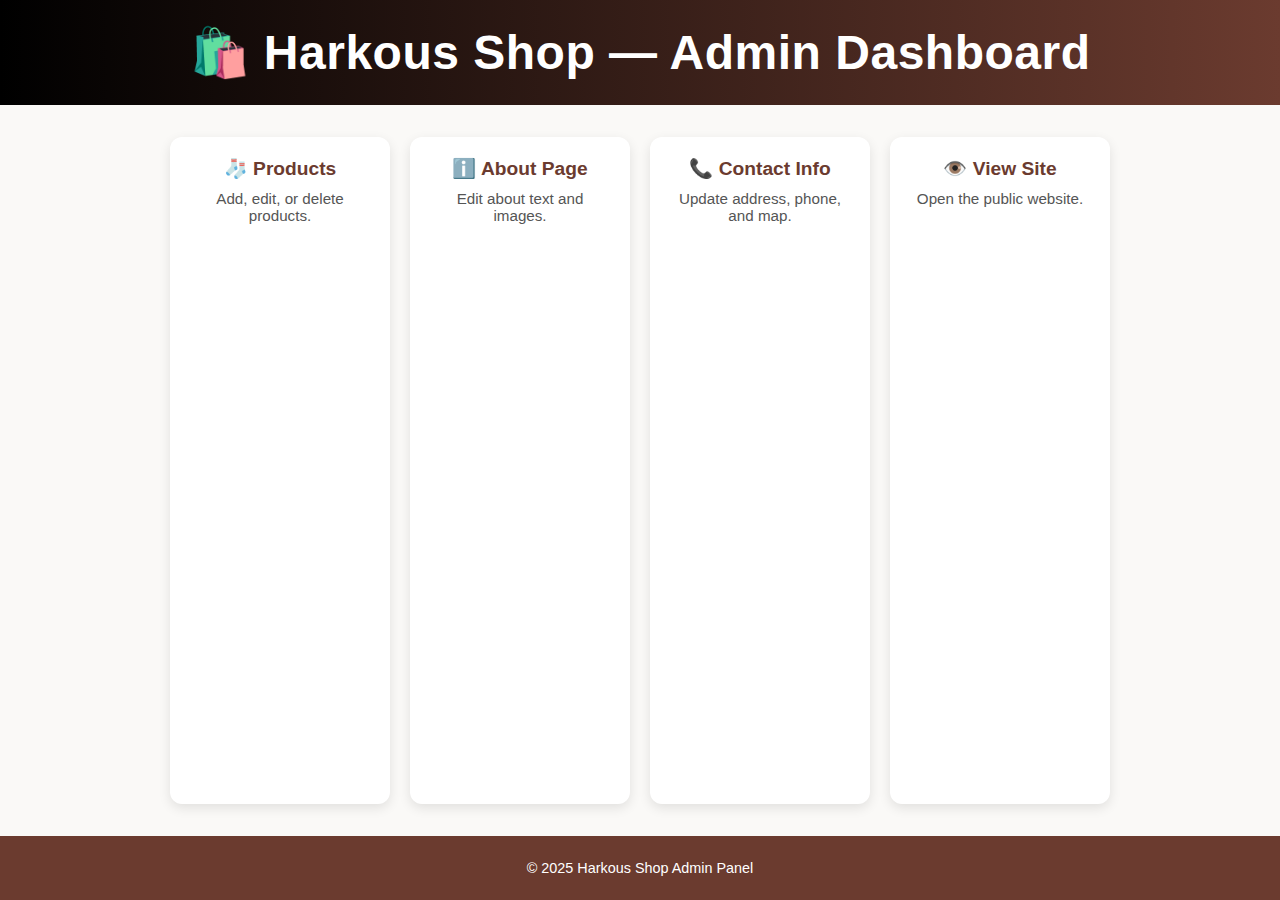
<file: index.html>
<!DOCTYPE html>
<html lang="en">
<head>
<meta charset="UTF-8">
<meta name="viewport" content="width=device-width, initial-scale=1.0">
<title>Admin Dashboard — Harkous Shop</title>
<link rel="stylesheet" href="admin.css">
<style>
/* Basic admin styles in case admin.css is missing */
body {
  font-family: "Segoe UI", Arial, sans-serif;
  background: #faf9f7;
  margin: 0;
  display: flex;
  flex-direction: column;
  min-height: 100vh;
}
.admin-header {
  background: linear-gradient(90deg,#000,#6b3b2f);
  color: #fff;
  text-align: center;
  padding: 1.5rem;
  font-size: 1.5rem;
}
.admin-main {
  display: flex;
  flex-wrap: wrap;
  justify-content: center;
  gap: 20px;
  padding: 2rem;
  flex: 1;
}
.admin-card {
  background: #fff;
  border-radius: 12px;
  padding: 20px;
  width: 220px;
  box-shadow: 0 4px 12px rgba(0,0,0,0.1);
  text-align: center;
  cursor: pointer;
  transition: transform 0.2s, box-shadow 0.2s;
}
.admin-card:hover {
  transform: translateY(-5px);
  box-shadow: 0 8px 20px rgba(0,0,0,0.2);
}
.admin-card h2 { margin-bottom: 10px; font-size: 1.2rem; }
.admin-card p { font-size: 0.95rem; color: #555; }
.admin-footer {
  text-align: center;
  padding: 1.5rem;
  background: #6b3b2f;
  color: #fff;
  font-size: 0.9rem;
}
</style>
</head>
<body>

<header class="admin-header">
  <h1>🛍️ Harkous Shop — Admin Dashboard</h1>
</header>

<main class="admin-main">
  <section class="admin-card" onclick="openPage('product.html')">
    <h2>🧦 Products</h2>
    <p>Add, edit, or delete products.</p>
  </section>

  <section class="admin-card" onclick="openPage('about.html')">
    <h2>ℹ️ About Page</h2>
    <p>Edit about text and images.</p>
  </section>

  <section class="admin-card" onclick="openPage('admin_contact.html')">
    <h2>📞 Contact Info</h2>
    <p>Update address, phone, and map.</p>
  </section>

  <section class="admin-card" onclick="openPage('https://mh332.github.io/Harkous_shop/')">
    <h2>👁️ View Site</h2>
    <p>Open the public website.</p>
  </section>
</main>

<footer class="admin-footer">
  <p>© 2025 Harkous Shop Admin Panel</p>
</footer>

<script>
function openPage(url) {
  window.location.href = url;
}
</script>

</body>
</html>
</file>
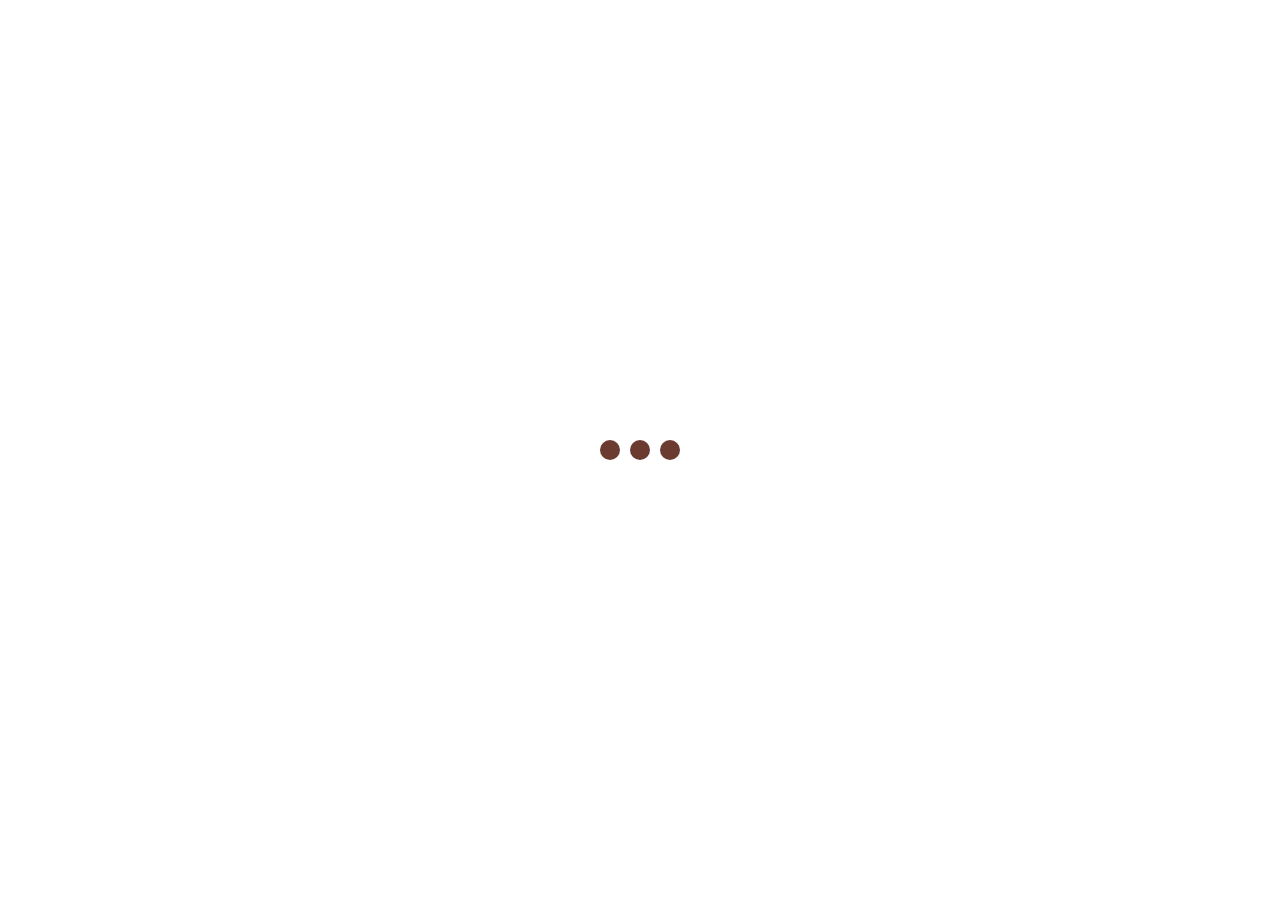
<file: admin_contact.html>
<!DOCTYPE html>
<html lang="en">
<head>
<meta charset="UTF-8">
<meta name="viewport" content="width=device-width, initial-scale=1.0">
<title>Admin — Edit Contact</title>
<style>
:root {
  --bg: #faf9f7;
  --fg: #111;
  --accent: #6b3b2f;
  --radius: 12px;
  --padding: 1rem;
}

/* RESET */
* { margin:0; padding:0; box-sizing:border-box; }
body { font-family: "Segoe UI", Arial, sans-serif; background: var(--bg); display:flex; flex-direction:column; min-height:100vh; }
header { background: linear-gradient(90deg,#000,var(--accent)); color:#fff; padding:1.5rem; text-align:center; font-size:1.3rem; position: relative; }
.exit-btn {
  position: absolute;
  left: 1rem;
  top: 50%;
  transform: translateY(-50%);
  background:#fff;
  color:var(--accent);
  border:none;
  padding:6px 12px;
  border-radius:6px;
  cursor:pointer;
  font-weight:600;
}
main { max-width:600px; margin:2rem auto; background:#fff; padding:2rem; border-radius:var(--radius); box-shadow:0 4px 12px rgba(0,0,0,0.1); flex:1; }
form { display:flex; flex-direction:column; gap:12px; }
input, textarea { padding:10px; border-radius:6px; border:1px solid #ccc; font-size:1rem; width:100%; }
textarea { resize: vertical; height:100px; }
button { padding:12px; border:none; border-radius:6px; background:var(--accent); color:#fff; cursor:pointer; font-size:1rem; }
button:hover { background:#81483a; }

/* Loader */
#loader {
  position: fixed;
  top:0; left:0;
  width:100%; height:100%;
  background:#fff;
  display:flex; justify-content:center; align-items:center;
  z-index:5000;
}
.loader-dots { display:flex; gap:10px; }
.loader-dots div {
  width:20px; height:20px;
  background: var(--accent);
  border-radius:50%;
  animation: bounce 0.6s infinite alternate;
}
.loader-dots div:nth-child(2) { animation-delay:0.2s; }
.loader-dots div:nth-child(3) { animation-delay:0.4s; }
@keyframes bounce { 0%{transform:translateY(0);}50%{transform:translateY(-20px);}100%{transform:translateY(0);} }
</style>
</head>
<body>

<!-- Loader -->
<div id="loader">
  <div class="loader-dots">
    <div></div>
    <div></div>
    <div></div>
  </div>
</div>

<header>
  🛠️ Edit Contact Info
  <button class="exit-btn" onclick="window.location.href='index.html'">Exit</button>
</header>

<main>
<form id="contactForm">
  <label>Shop Name:</label>
  <input type="text" id="shopName">

  <label>Address:</label>
  <input type="text" id="address">

  <label>Phone:</label>
  <input type="text" id="phone">

  <label>Map Embed URL:</label>
  <textarea id="mapLink" placeholder="Paste full Google Maps embed URL"></textarea>

  <button type="submit">Save</button>
</form>
</main>

<script>
// Loader fade
window.addEventListener('load', ()=>{
  const loader = document.getElementById('loader');
  setTimeout(()=>{ loader.style.opacity=0; setTimeout(()=>loader.style.display='none',500); }, 1500);
});

// Load saved data
const saved = JSON.parse(localStorage.getItem('contactInfo'));
if(saved){
  document.getElementById('shopName').value = saved.name;
  document.getElementById('address').value = saved.address;
  document.getElementById('phone').value = saved.phone;
  document.getElementById('mapLink').value = saved.map;
}

// Save data
document.getElementById('contactForm').addEventListener('submit', e=>{
  e.preventDefault();
  const info = {
    name: document.getElementById('shopName').value,
    address: document.getElementById('address').value,
    phone: document.getElementById('phone').value,
    map: document.getElementById('mapLink').value
  };
  localStorage.setItem('contactInfo', JSON.stringify(info));
  alert('Contact info saved! Customers will see updated info.');
});
</script>

</body>
</html>
</file>
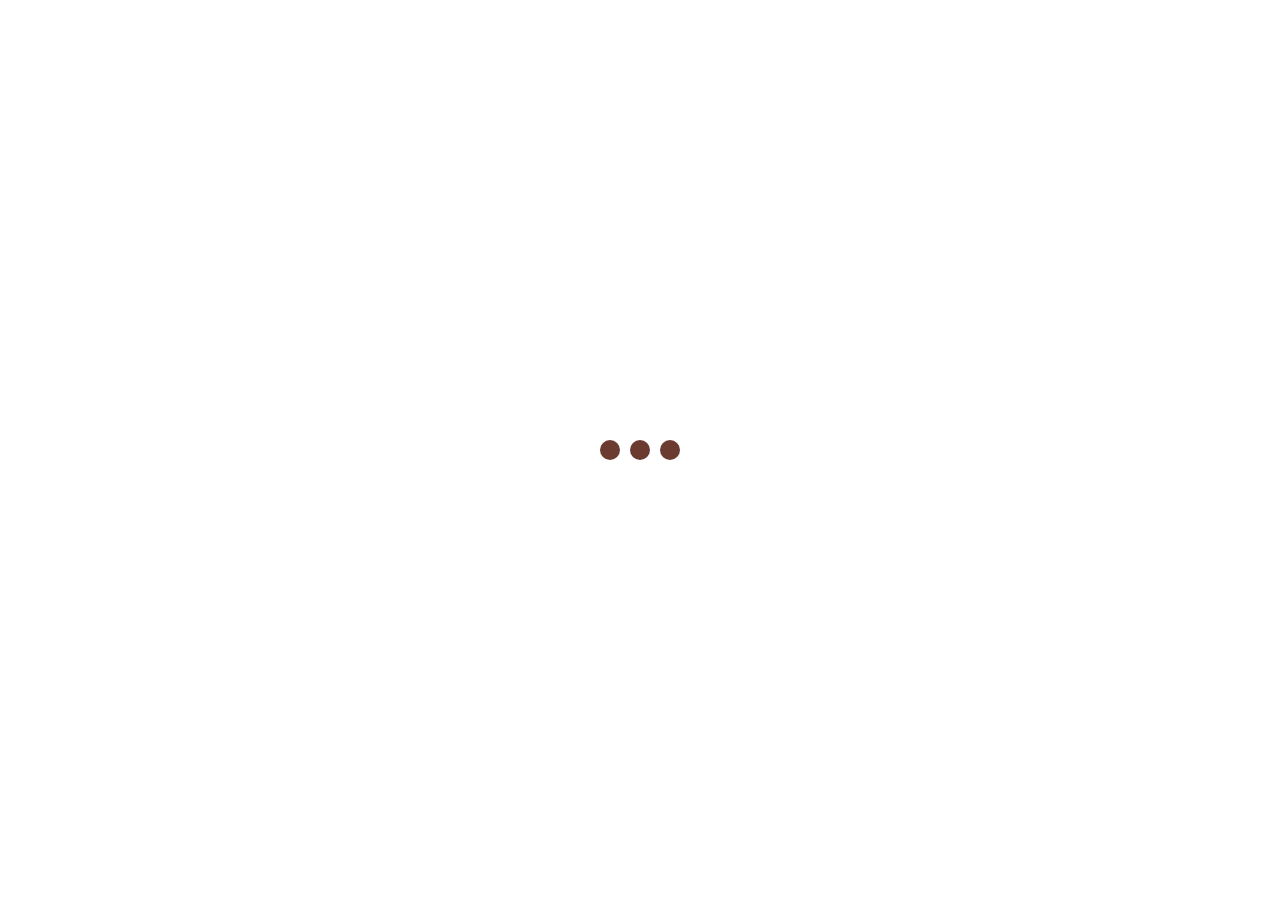
<file: product.html>
<!DOCTYPE html>
<html lang="en">
<head>
<meta charset="UTF-8">
<meta name="viewport" content="width=device-width, initial-scale=1.0">
<title>Admin — Products (Gallery)</title>
<style>
:root {
  --bg: #faf9f7;
  --fg: #111;
  --accent: #6b3b2f;
  --radius: 12px;
  --padding: 1rem;
}
* { margin:0; padding:0; box-sizing:border-box; }
body { font-family: "Segoe UI", Arial, sans-serif; background: var(--bg); min-height:100vh; display:flex; flex-direction:column; }
header { background: linear-gradient(90deg,#000,var(--accent)); color:#fff; padding:1.5rem; text-align:center; font-size:1.3rem; position:relative; }
.exit-btn {
  position: absolute;
  left: 1rem;
  top: 50%;
  transform: translateY(-50%);
  background:#fff;
  color:var(--accent);
  border:none;
  padding:6px 12px;
  border-radius:6px;
  cursor:pointer;
  font-weight:600;
}
main { flex:1; max-width:900px; margin:2rem auto; background:#fff; padding:2rem; border-radius:var(--radius); box-shadow:0 4px 12px rgba(0,0,0,0.1); }

/* Form */
form { display:flex; flex-direction:column; gap:12px; margin-bottom:2rem; }
input, select { padding:10px; border-radius:6px; border:1px solid #ccc; font-size:1rem; width:100%; }
button { padding:12px; border:none; border-radius:6px; background:var(--accent); color:#fff; cursor:pointer; font-size:1rem; }
button:hover { background:#81483a; }

/* Image previews */
#previewContainer { display:flex; gap:8px; flex-wrap:wrap; margin-top:10px; }
#previewContainer img { width:80px; height:80px; object-fit:cover; border-radius:6px; border:1px solid #ccc; }

/* Products Table */
table { width:100%; border-collapse:collapse; }
th, td { padding:12px; border-bottom:1px solid #ddd; text-align:left; vertical-align:top; }
th { background:var(--accent); color:#fff; }
td img { width:60px; height:60px; object-fit:cover; border-radius:6px; margin-right:4px; }
.action-btn { padding:6px 12px; border:none; border-radius:6px; cursor:pointer; color:#fff; margin-right:4px; }
.edit-btn { background:#007bff; }
.delete-btn { background:#dc3545; }

/* Loader */
#loader { position: fixed; top:0; left:0; width:100%; height:100%; background:#fff; display:flex; justify-content:center; align-items:center; z-index:5000; }
.loader-dots { display:flex; gap:10px; }
.loader-dots div { width:20px; height:20px; background: var(--accent); border-radius:50%; animation: bounce 0.6s infinite alternate; }
.loader-dots div:nth-child(2) { animation-delay:0.2s; }
.loader-dots div:nth-child(3) { animation-delay:0.4s; }
@keyframes bounce { 0%{transform:translateY(0);}50%{transform:translateY(-20px);}100%{transform:translateY(0);} }

/* Responsive */
@media(max-width:768px){
  table, thead, tbody, th, td, tr { display:block; }
  tr { margin-bottom:12px; }
  td { display:flex; justify-content:space-between; padding:8px 0; flex-wrap:wrap; }
  td img { margin:4px 4px 0 0; }
}
</style>
</head>
<body>

<!-- Loader -->
<div id="loader">
  <div class="loader-dots"><div></div><div></div><div></div></div>
</div>

<header>
  🛠️ Admin Products (Gallery)
  <button class="exit-btn" onclick="window.location.href='index.html'">Exit</button>
</header>

<main>
  <form id="productForm">
    <label>Product Name:</label>
    <input type="text" id="prodName" placeholder="Enter product name" required>

    <label>Price:</label>
    <input type="number" id="prodPrice" placeholder="Enter price" required>

    <label>Category:</label>
    <select id="prodCategory" required>
      <option value="">Select category</option>
      <option value="Men">Men</option>
      <option value="Women">Women</option>
      <option value="Kids">Kids</option>
    </select>

    <button type="button" id="uploadBtn">Choose Images</button>
    <input type="file" id="prodImageFile" accept="image/*" style="display:none;" multiple>
    <div id="previewContainer"></div>

    <button type="submit">Add Product</button>
  </form>

  <table id="productsTable">
    <thead>
      <tr>
        <th>Images</th>
        <th>Name</th>
        <th>Price</th>
        <th>Category</th>
        <th>Actions</th>
      </tr>
    </thead>
    <tbody></tbody>
  </table>
</main>

<script>
// Loader fade
window.addEventListener('load', ()=>{
  const loader = document.getElementById('loader');
  setTimeout(()=>{ loader.style.opacity=0; setTimeout(()=>loader.style.display='none',500); }, 1500);
});

// Multi-image preview
const uploadBtn = document.getElementById('uploadBtn');
const prodImageFile = document.getElementById('prodImageFile');
const previewContainer = document.getElementById('previewContainer');
let previewImages = [];

uploadBtn.addEventListener('click', ()=>prodImageFile.click());
prodImageFile.addEventListener('change', ()=>{
  previewImages = [];
  previewContainer.innerHTML = '';
  const files = [...prodImageFile.files];
  files.forEach(file=>{
    const reader = new FileReader();
    reader.onload = e=>{
      previewImages.push(e.target.result);
      const img = document.createElement('img');
      img.src = e.target.result;
      previewContainer.appendChild(img);
    }
    reader.readAsDataURL(file);
  });
});

// Load products
let products = JSON.parse(localStorage.getItem('products')) || [];
const productsTableBody = document.querySelector('#productsTable tbody');

function renderProducts(){
  productsTableBody.innerHTML = '';
  products.forEach((p,index)=>{
    const tr = document.createElement('tr');
    const imagesHtml = p.images.map(src=>`<img src="${src}" alt="Product">`).join('');
    tr.innerHTML = `
      <td>${imagesHtml}</td>
      <td>${p.name}</td>
      <td>$${p.price}</td>
      <td>${p.category}</td>
      <td>
        <button class="action-btn edit-btn" onclick="editProduct(${index})">Edit</button>
        <button class="action-btn delete-btn" onclick="deleteProduct(${index})">Delete</button>
      </td>
    `;
    productsTableBody.appendChild(tr);
  });
}
renderProducts();

// Add product
document.getElementById('productForm').addEventListener('submit', e=>{
  e.preventDefault();
  const name = document.getElementById('prodName').value;
  const price = document.getElementById('prodPrice').value;
  const category = document.getElementById('prodCategory').value;
  if(previewImages.length===0){ alert('Select at least one image'); return; }

  products.push({name, price, category, images:previewImages});
  localStorage.setItem('products', JSON.stringify(products));
  renderProducts();

  // Reset form
  document.getElementById('productForm').reset();
  previewContainer.innerHTML = '';
  previewImages = [];
});

// Edit product
function editProduct(index){
  const p = products[index];
  document.getElementById('prodName').value = p.name;
  document.getElementById('prodPrice').value = p.price;
  document.getElementById('prodCategory').value = p.category;
  previewImages = [...p.images];
  previewContainer.innerHTML = '';
  previewImages.forEach(src=>{
    const img = document.createElement('img');
    img.src = src;
    previewContainer.appendChild(img);
  });

  products.splice(index,1);
}

// Delete product
function deleteProduct(index){
  if(confirm('Delete this product?')){
    products.splice(index,1);
    localStorage.setItem('products', JSON.stringify(products));
    renderProducts();
  }
}
</script>

</body>
</html>
</file>
<file: admin.css>
:root {
  --bg: #faf9f7;
  --fg: #111;
  --accent: #6b3b2f;
  --radius: 12px;
  --shadow: 0 4px 10px rgba(0,0,0,0.1);
}

* {
  box-sizing: border-box;
  margin: 0;
  padding: 0;
}

body {
  font-family: "Segoe UI", Roboto, system-ui;
  background: var(--bg);
  color: var(--fg);
  display: flex;
  flex-direction: column;
  min-height: 100vh;
}

.admin-header {
  background: linear-gradient(90deg, #000, var(--accent));
  color: #fff;
  padding: 1.5rem;
  text-align: center;
  font-size: 1.4rem;
  letter-spacing: 0.5px;
}

.admin-main {
  display: grid;
  grid-template-columns: repeat(auto-fit, minmax(260px, 1fr));
  gap: 1.5rem;
  padding: 2rem;
  flex: 1;
  max-width: 1200px;
  margin: auto;
  width: 100%;
}

.admin-card {
  background: #fff;
  padding: 2rem;
  border-radius: var(--radius);
  box-shadow: var(--shadow);
  cursor: pointer;
  transition: transform 0.2s, box-shadow 0.2s;
  text-align: center;
}

.admin-card:hover {
  transform: translateY(-4px);
  box-shadow: 0 6px 16px rgba(0,0,0,0.15);
}

.admin-card h2 {
  margin-bottom: 0.5rem;
  color: var(--accent);
}

.admin-card p {
  font-size: 0.95rem;
  color: #444;
}

.admin-footer {
  background: #111;
  color: #fff;
  text-align: center;
  padding: 1rem;
  font-size: 0.9rem;
}

/* Responsive */
@media(max-width:500px){
  .admin-card {
    padding: 1.5rem;
  }
}
</file>
